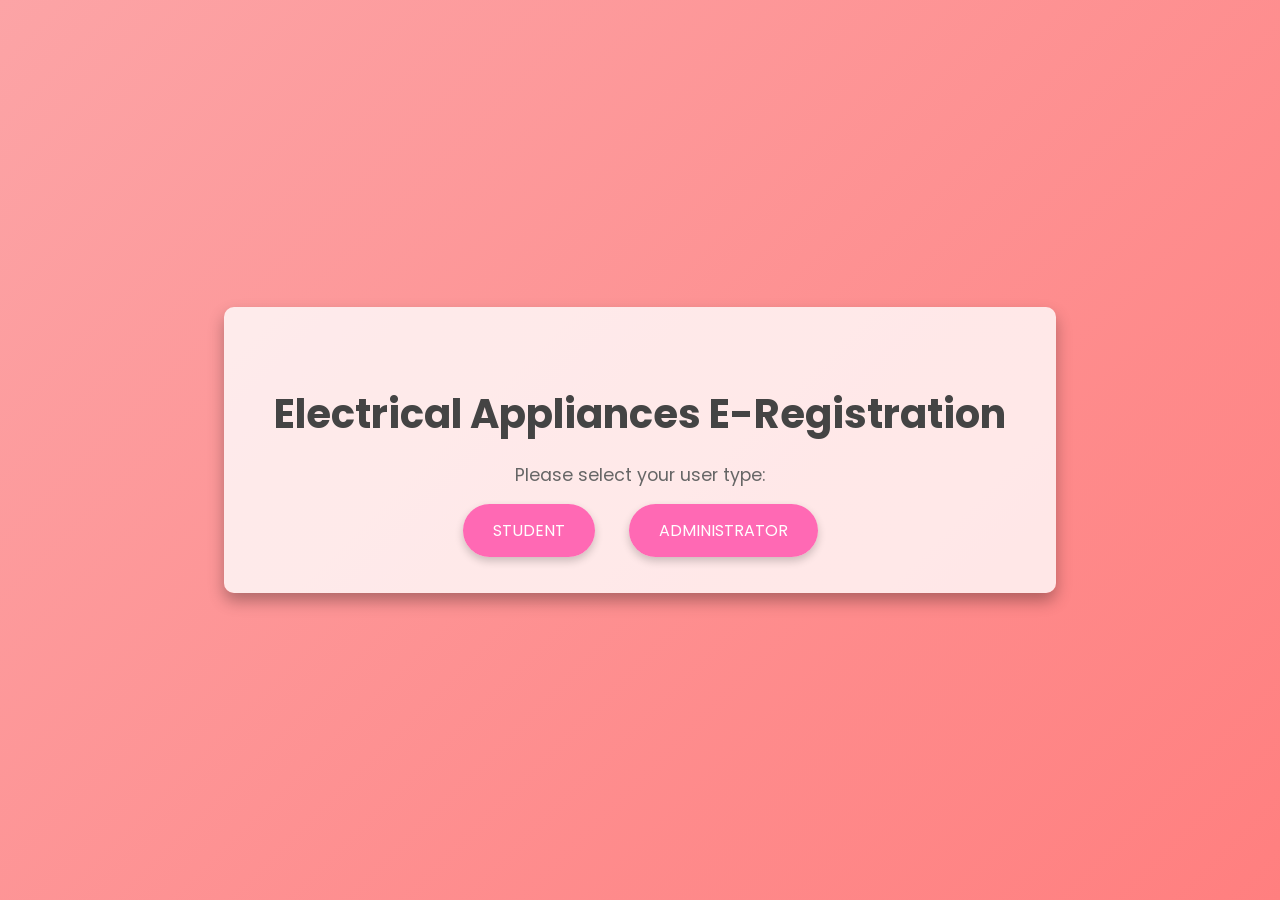
<file: index.html>
<!DOCTYPE html>
<html lang="en">
<head>
    <meta charset="UTF-8">
    <meta name="viewport" content="width=device-width, initial-scale=1.0">
    <title>User Selection</title>
    <style>
        @import url('https://fonts.googleapis.com/css2?family=Poppins:wght@400;600&display=swap');

        body {
            margin: 0;
            padding: 0;
            font-family: 'Poppins', sans-serif;
            background-color: #FCA4A6; /* Background color */
            background: linear-gradient(135deg, #FCA4A6 0%, #FF7F7F 100%);
            height: 100vh;
            display: flex;
            justify-content: center;
            align-items: center;
        }

        .container {
            text-align: center;
            background: rgba(255, 255, 255, 0.8);
            padding: 50px;
            border-radius: 10px;
            box-shadow: 0 8px 16px rgba(0,0,0,0.3);
            transition: transform 0.3s ease-in-out;
        }

        .container:hover {
            transform: scale(1.05);
        }

        h1 {
            color: #444;
            font-size: 2.5rem;
            margin-bottom: 10px;
        }

        p {
            color: #666;
            font-size: 1.1rem;
            margin-bottom: 30px;
        }

        .button-container {
            margin-top: 20px;
        }

        .button {
            padding: 15px 30px;
            margin: 0 15px;
            border: none;
            border-radius: 50px;
            cursor: pointer;
            background-color: #FF69B4; /* Pink color for buttons */
            color: #fff;
            font-size: 1rem;
            text-transform: uppercase;
            transition: background-color 0.3s, transform 0.3s;
            box-shadow: 0 4px 8px rgba(0,0,0,0.2);
            text-decoration: none; /* Remove underline */
        }

        .button:hover {
            background-color: #FF1493; /* Darker pink on hover */
            transform: translateY(-5px);
        }
    </style>
</head>
<body>
<div class="container">
    <h1>Electrical Appliances E-Registration</h1>
    <p>Please select your user type:</p>
    <div class="button-container">
        <a href="student_login.html" class="button">Student</a>
        <a href="admin_login.html" class="button">Administrator</a>
    </div>
</div>
</body>
</html>
</file>
